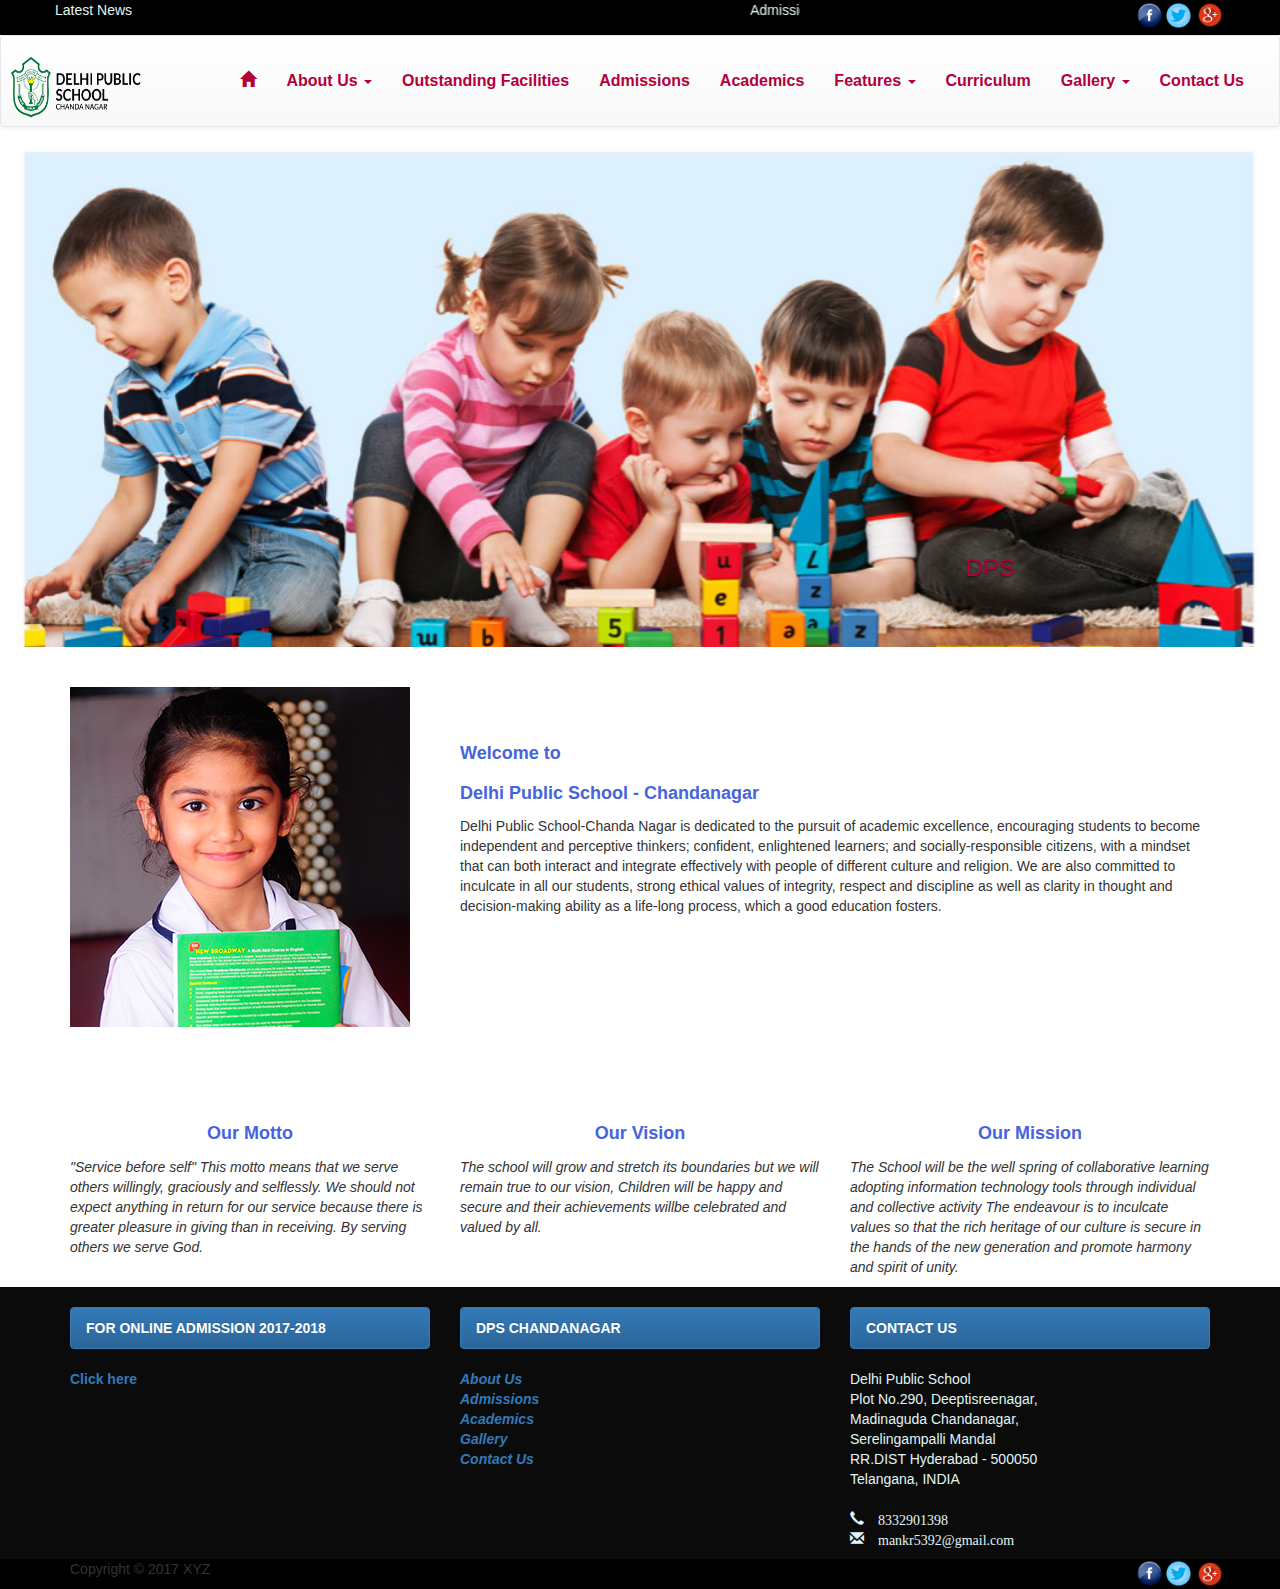
<file: dps/index.html>
<!DOCTYPE html>
<html>

<head>
	<meta charset="utf-8">

	<title>DPS Chandanagar</title>
	<link rel="icon" type="image/png" href = "images/362613-dpslogo.jpg">

	<link rel="stylesheet" type="text/css" href="bootstrap/css/bootstrap.css">
	<link href="bootstrap/css/bootstrap-theme.css" rel="stylesheet">
	<link href="bootstrap/css/bootstrap.css" rel="stylesheet">
	<link href="style.css" rel="stylesheet">

	<link rel="stylesheet" href="https://maxcdn.bootstrapcdn.com/bootstrap/3.3.7/css/bootstrap.min.css">
  <script src="https://ajax.googleapis.com/ajax/libs/jquery/3.2.0/jquery.min.js"></script>
  <script src="https://maxcdn.bootstrapcdn.com/bootstrap/3.3.7/js/bootstrap.min.js"></script>


</head>

<body>

 	<!-- header -->
	 <div id="header-top" style="background-color:black">
	  	<div  class="container" >
	    	<div class="row">

	    		
	    		<div class="news col-md-16 col-sm-16 pull-left">
	    			<p><font color=#E1F5F4>Latest News</font></p>
	    		</div>

	    		<div class="col-lg-7 col-md-7 top-w3ls1"> <font color=#E1F5F4>
					<p class="top-p1"><marquee>Admissions are going on<span class="glyphicon glyphicon-triangle-right"></span>Session 2017-2018 starting from june 12th<span class="glyphicon glyphicon-triangle-right"></span>Admissions for 2017-2018 is in progress</marquee></p></font>
				</div>

		      	<div class="social-icons col-md-16 col-sm-16 pull-right">
		              <a href="https://www.facebook.com/" target = "_blank"   data-toggle="tooltip" title="Facebook"><img src="images/facebook.png" width = "25" height = "25"></a>
		              <a href="https://twitter.com/" target = "_blank" data-toggle="tooltip" title="Twitter"><img src="images/twitter.png" width = "25" height = "25"></a>
		              <a href="http://plus.google.com/explore/" target = "_blank" data-toggle="tooltip" title="Google+"><img src="images/google.png" width = "30" height = "30"></a>
		      	</div>
		      

	    	</div>
	 	 </div>
	</div>


	<!-- navigation -->
	<div class="navbar navbar-default" role="navigation" id="my1">
        <div class="container-fluid">
        	<div class="row">
        		
                            <div class="navbar-header">
                                  <a class="navbar-brand" href="#">
                                  <img class="img-responsive" alt="Brand" src="images/dps-logo.png"></a>
                            </div> 

                            <div class="collapse navbar-collapse" id="bs-example-navbar-collapse-1">
                                <ul class="nav navbar-nav navbar-right">
                                      <li><a href="home" Target="_self"><span class="glyphicon glyphicon-home" style="color:#b3003b;font-size: 16px;"></span></a></li>
                                      
                                      <li class="dropdown">
                                          <a href="#" class="dropdown-toggle" data-toggle="dropdown" role="button" aria-haspopup="true" aria-expanded="false" data-hover="dropdown" style="color:#b3003b;font-size: 16px;"><b>About Us </b><span class="caret"></span></a>
                                          <ul class="dropdown-menu">
                                            <li><a href="#"><b>Our School</b></a></li>
                                            <li><a href="#"><b>Mission and Vision</b></a></li>
                                            <li><a href="babycare" target="_self"><b>Correspondent's Message</b></a></li>
                                          </ul>
                                        </li>

                                        <li><a href="#" style="color:#b3003b;font-size: 16px;"><span><b>Outstanding Facilities</b></span></a></li>

                                        <li><a href="#" style="color:#b3003b;font-size: 16px;"><span><b>Admissions</b></span></a></li>

                                        <li><a href="#" style="color:#b3003b;font-size: 16px;"><span><b>Academics</b></span></a></li>

                                      <li class="dropdown">
                                          <a href="#" class="dropdown-toggle" data-toggle="dropdown" role="button" aria-haspopup="true" aria-expanded="false" data-hover="dropdown" style="color:#b3003b;font-size: 16px;"><b>Features </b><span class="caret"></span></a>
                                          <ul class="dropdown-menu">
                                            <li><a href="#"><b>Faculty</b></a></li>
                                            
                                            <li><a href="pregnancydiet" Target="_self"><b>Features</b></a></li>
                                            <li><a href="#"><b>Primary</b></a></li>
                                            
                                            <li><a href="#"><b>Pre-Primary</b></a></li>
                                          </ul>
                                        </li>

                                        <li><a href="#" style="color:#b3003b;font-size: 16px;"><span><b>Curriculum</b></span></a></li>

                                      <li class="dropdown">
                                          <a href="#" class="dropdown-toggle" data-toggle="dropdown" role="button" aria-haspopup="true" aria-expanded="false" data-hover="dropdown" style="color:#b3003b;font-size: 16px;"><b>Gallery </b><span class="caret"></span></a>
                                          <ul class="dropdown-menu">
                                            <li><a href="#"><b>Photo Gallery</b></a></li>
                                          </ul>
                                      </li>

                                       <li><a href="#" style="color:#b3003b;font-size: 16px;"><span><b>Contact Us</b></span></a></li>
                                 
                                 </ul>

                            </div>
                         
                 </div>
        </div> 
	</div> 

<!-- carousel -->

<div class="container-fluid">
	<!-- <div id="myCarousel" class="carousel slide" data-ride="carousel" style="background: url(images/kids2.jpg);"> -->
  

  <!-- Wrapper for slides -->
  		<div class="carousel-inner" role="listbox" style=" width:100%; height: 500px !important;">
  
    		<div class="item active">
     			<img src="images/school-kids-full-screen-wallpaper-1024x482.jpg" width = "100%" height = "1000px">
    		</div>

		    <div class="item">
		      <img src="images/simg58c24de779d87.jpg" width = "100%" height = "400">
		    </div>

		    <div class="item">
		      <img src="images/2016-10-27-1477586294-6421376-children.jpg" width = "100%" height = "400">
		    </div>

		     <div class="item">
		      <img src="images/kids2.jpg" width = "100%" height = "400">
		    </div>
		      
		    <div class="carousel-caption">
		        <h3  style="color:#b3003b">
		         <marquee>DPS : Securing Future</marquee></h3>
		    </div>    
  		</div>

	</div>
</div>
<br><br>

<!-- welcome part -->
<div id="header-top" style="background-color:white">
  		<div  class="container" >
    		<div class="row">
    			<div class="col-md-4 col-sm-4 col-xs-4">
					<img src="images/welcome-img.jpg">
				</div>

    			<div class="col-md-8 col-sm-8 col-xs-12"></br>

					<h1 style ="color:#4664DC"><font size = "4"><b>Welcome to <br> Delhi Public School - Chandanagar</b></font></h1>
					
					<p>Delhi Public School-Chanda Nagar is dedicated to the pursuit of academic excellence, encouraging students to become independent and perceptive thinkers; confident, enlightened learners; and socially-responsible citizens, with a mindset that can both interact and integrate effectively with people of different culture and religion. We are also committed to inculcate in all our students, strong ethical values of integrity, respect and discipline as well as clarity in thought and decision-making ability as a life-long process, which a good education fosters.</p>
				
					<br/><br/>

				</div>
				
			</div>
		</div>
</div>

<br><br>
<!-- motto -->
<div id="header-top" style="background-color:white">
  		<div  class="container" >
    		<div class="row">

    			<div class="col-md-4 col-sm-4 col-xs-4"></br>
           			
					<h1 style ="color:#4664DC; text-align:center"><font size = "4"><b>Our Motto</b></font></h1>
					
					<p><i>"Service before self" This motto means that we serve others willingly, graciously and selflessly. We should not expect anything in return for our service because there is greater pleasure in giving than in receiving. By serving others we serve God.</i></p>
				</div>

    			<div class="col-md-4 col-sm-4 col-xs-4"></br>
           
					<h1 style ="color:#4664DC; text-align:center"><font size = "4"><b>Our Vision</b></font></h1>
					
					<p><i>The school will grow and stretch its boundaries but we will remain true to our vision, Children will be happy and secure and their achievements willbe celebrated and valued by all.</i></p>

					
				</div>

				<div class="col-md-4 col-sm-4 col-xs-4"></br>
           
					<h1 style ="color:#4664DC; text-align:center"><font size = "4"><b>Our Mission</b></font></h1>
					
					<p><i>The School will be the well spring of collaborative learning adopting information technology tools through individual and collective activity The endeavour is to inculcate values so that the rich heritage of our culture is secure in the hands of the new generation and promote harmony and spirit of unity.</i></p>

				</div>
				
					<br/><br/>

				
			</div>
		</div>
</div>

	<!-- footer -->
	<footer style="background-color:#0B0B0B;">
  		<div class="container">
                    <div class="row">

                        <div class="col-md-4 col-sm-3 col-xs-12"></br>
                            <ul class="list-group">
							  <li class="list-group-item active"><b>FOR ONLINE ADMISSION 2017-2018</b></li> 
							</ul>
                            <a><b>Click here</b></a>
                        </div>

                        <div class="col-md-4 col-sm-12 col-xs-12"></br>
							<ul class="list-group">
							  <li class="list-group-item active"><b>DPS CHANDANAGAR</b></li>
							</ul>
							  <a><b><i>About Us</i></b></a>
							  <br>
							  <a><b><i>Admissions</i></b></a>
							  <br>
							  <a><b><i>Academics</i></b></a>
							  <br>
							  <a><b><i>Gallery</i></b></a>
							  <br>
							  <a><b><i>Contact Us</i></b></a>
                        </div>

                        <div class="col-md-4 col-sm-12 col-xs-12"></br>
                            <ul class="list-group">
                				<li class="list-group-item active"><b> CONTACT US</b></li>
              				</ul>
              				<p><font color="#E1F5F4">Delhi Public School <br>
              				Plot No.290, Deeptisreenagar,<br>
              				Madinaguda Chandanagar,<br>
							Serelingampalli Mandal <br>
							RR.DIST Hyderabad - 500050 <br>
							Telangana, INDIA <br><br>
							<span class="glyphicon glyphicon-earphone" aria-hidden="true">
							8332901398
							</span>
							<br>
							<span class="glyphicon glyphicon-envelope" aria-hidden="true">
							mankr5392@gmail.com
							</span>
							</font></p>
                       </div>

                    </div>
        </div>     
	</footer>


<div id="footer-bottom" style="background-color:black">
     <div  class="container" >
        <div class="row">

            <div class="info-icons col-md-6 col-sm-12 pull-left">
              
              <span style = "color: e6f0f1">Copyright © 2017 XYZ</span>
              
            </div>

            <div class="social-icons col-md-16 col-sm-16 pull-right">
			      <a href="https://www.facebook.com/" target = "_blank"   data-toggle="tooltip" title="Facebook"><img src="images/facebook.png" width = "25" height = "25"></a>
			      <a href="https://twitter.com/" target = "_blank" data-toggle="tooltip" title="Twitter"><img src="images/twitter.png" width = "25" height = "25"></a>
			      <a href="http://plus.google.com/explore/" target = "_blank" data-toggle="tooltip" title="Google+"><img src="images/google.png" width = "30" height = "30"></a>
		    </div>

        </div>
    </div>
</div>





</body>

</html>
</file>
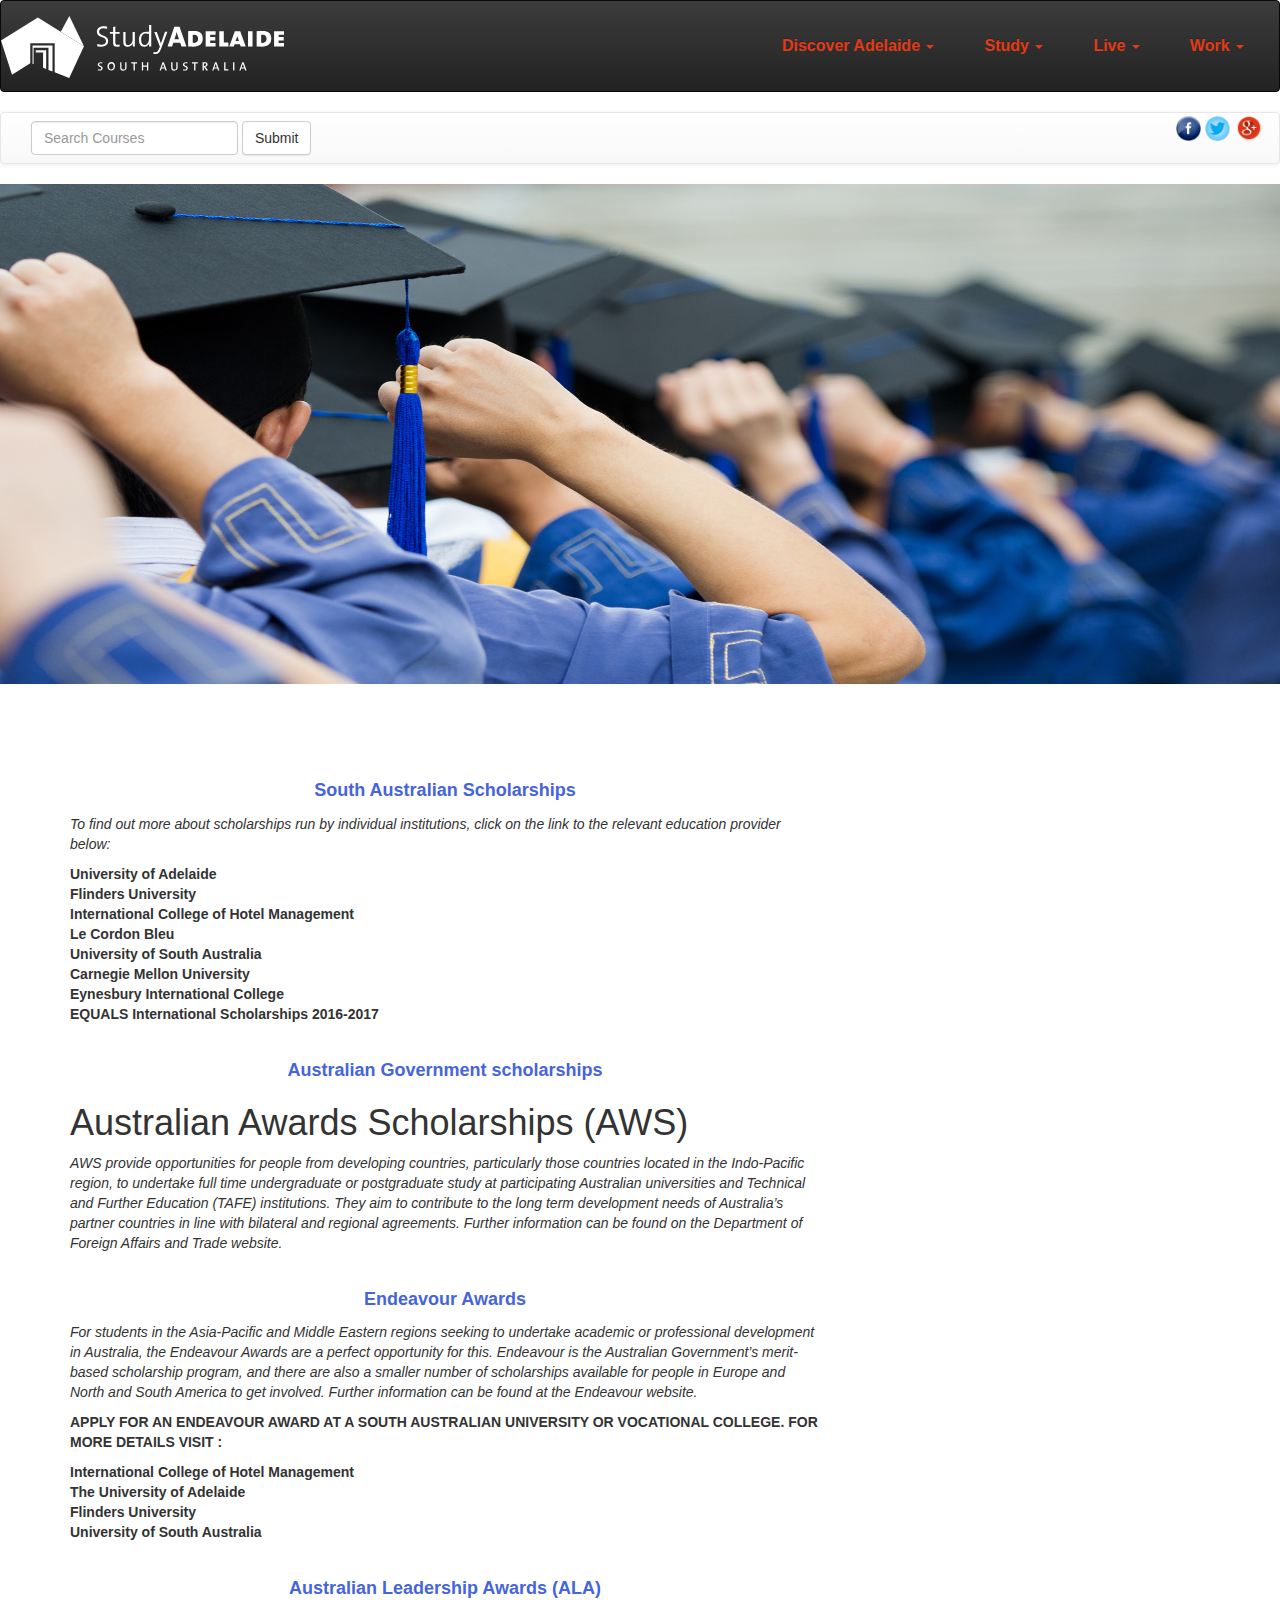
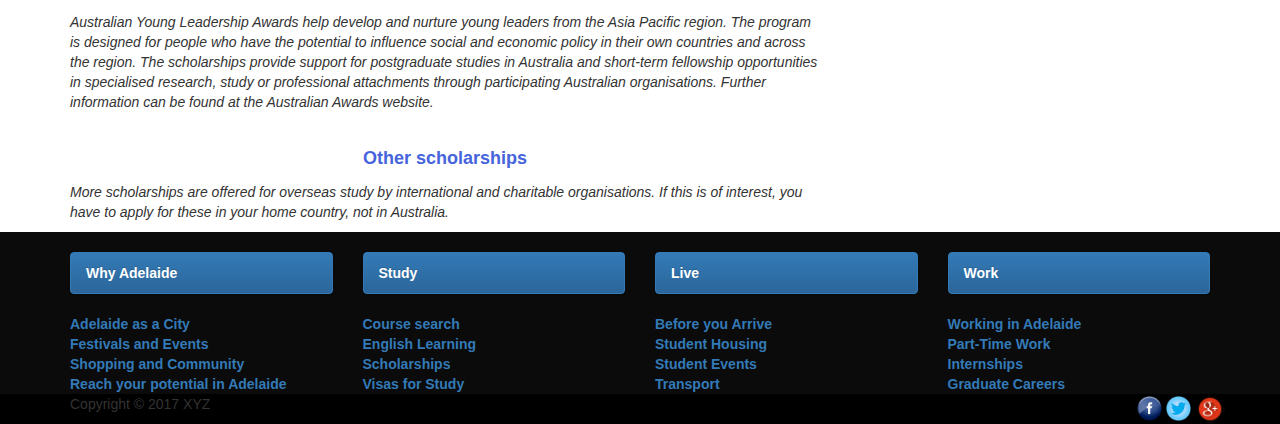
<file: scholarship/index.html>
<!DOCTYPE html>
<html>
<head>
  <title>Scholarships</title>
  <link rel="icon" type="image/png" href = "images/Road-To-Recovery-Scholarship-Logo.png">
  <meta charset="utf-8">
  <meta name="viewport" content="width=device-width, initial-scale=1">

  <link rel="stylesheet" type="text/css" href="bootstrap/css/bootstrap.css">
  <link href="bootstrap/css/bootstrap-theme.css" rel="stylesheet">
  <link href="bootstrap/css/bootstrap.css" rel="stylesheet">
  <link href="style.css" rel="stylesheet">

  <link rel="stylesheet" href="https://maxcdn.bootstrapcdn.com/bootstrap/3.3.7/css/bootstrap.min.css">
  <script src="https://ajax.googleapis.com/ajax/libs/jquery/3.2.0/jquery.min.js"></script>
  <script src="https://maxcdn.bootstrapcdn.com/bootstrap/3.3.7/js/bootstrap.min.js"></script>
</head>

<body>

<div class="navbar navbar-inverse" role="navigation" id="my1">
  <div class="container-fluid">
    <div class="row">
    
      <div class="navbar-header">
        <a class="navbar-brand" href="#">
          <img class="img-responsive" alt="Brand" src="images/study-adelaide-logo.svg"></a>
      </div> 

      <div class="collapse navbar-collapse" id="bs-example-navbar-collapse-1">
                                <ul class="nav navbar-nav navbar-right">
                                      
                                      <li class="dropdown">
                                          <a href="#" class="dropdown-toggle" data-toggle="dropdown" role="button" aria-haspopup="true" aria-expanded="false" data-hover="dropdown" style="color:#E33B16;font-size: 16px;"><b>Work </b><span class="caret"></span></a>
                                          <ul class="dropdown-menu">
                                            <li><a href="#"><b>Working in Adelaide</b></a></li>
                                            <li><a href="#"><b>Part Time works</b></a></li>
                                            <li><a href="#"><b>Internships</b></a></li>
                                            <li><a href="#"><b>Graduate Careers</b></a></li>
                                          </ul>
                                        </li>
                     
                                 </ul>

                                 <ul class="nav navbar-nav navbar-right">
                                      
                                      <li class="dropdown">
                                          <a href="#" class="dropdown-toggle" data-toggle="dropdown" role="button" aria-haspopup="true" aria-expanded="false" data-hover="dropdown" style="color:#E33B16;font-size: 16px;"><b>Live </b><span class="caret"></span></a>
                                          <ul class="dropdown-menu">
                                            <li><a href="#"><b>Before you Arrive</b></a></li>
                                            <li><a href="#"><b>Student Housing</b></a></li>
                                            <li><a href="#"><b>Student Events</b></a></li>
                                            <li><a href="#"><b>Transports</b></a></li>
                                            <li><a href="#"><b>Money and Banking</b></a></li>
                                            <li><a href="#"><b>Tours and Travels</b></a></li>
                                            <li><a href="#"><b>Family Life</b></a></li>
                                          </ul>
                                        </li>
                     
                                 </ul>

                                 <ul class="nav navbar-nav navbar-right">
                                      
                                      <li class="dropdown">
                                          <a href="#" class="dropdown-toggle" data-toggle="dropdown" role="button" aria-haspopup="true" aria-expanded="false" data-hover="dropdown" style="color:#E33B16;font-size: 16px;"><b>Study </b><span class="caret"></span></a>
                                          <ul class="dropdown-menu">
                                            <li><a href="#"><b>Course Search</b></a></li>
                                            <li><a href="#"><b>Learning English</b></a></li>
                                            <li><a href="#"><b>Visas for Studying</b></a></li>
                                            <li><a href="#"><b>Universities</b></a></li>
                                            <li><a href="#"><b>University Pathways</b></a></li>
                                            <li><a href="#"><b>Vocational</b></a></li>
                                            <li><a href="#"><b>Higher Education</b></a></li>
                                            <li><a href="#"><b>Schools</b></a></li>
                                          </ul>
                                        </li>
                     
                                 </ul>

                                 <ul class="nav navbar-nav navbar-right">
                                      
                                      <li class="dropdown">
                                          <a href="#" class="dropdown-toggle" data-toggle="dropdown" role="button" aria-haspopup="true" aria-expanded="false" data-hover="dropdown" style="color:#E33B16;font-size: 16px;"><b>Discover Adelaide </b><span class="caret"></span></a>
                                          <ul class="dropdown-menu">
                                            <li><a href="#"><b>Adelaide as a City</b></a></li>
                                            <li><a href="#"><b>Festivals and Events</b></a></li>
                                            <li><a href="#"><b>Shopping and Community</b></a></li>
                                            <li><a href="#"><b>Reach Your Potential in Adelaide</b></a></li>
                                          </ul>
                                        </li>
                     
                                 </ul>

      </div>
  </div>
 </div>
</div>

<nav class="navbar navbar-default">
  <div class="container-fluid">
    <form class="navbar-form navbar-left">
      <div class="form-group">
        <input type="text" class="form-control" placeholder="Search Courses">
      </div>
      <button type="submit" class="btn btn-default">Submit</button>
    </form>

    <div class="social-icons col-md-16 col-sm-16 pull-right">
                  <a href="https://www.facebook.com/" target = "_blank"   data-toggle="tooltip" title="Facebook"><img src="images/facebook.png" width = "25" height = "25"></a>
                  <a href="https://twitter.com/" target = "_blank" data-toggle="tooltip" title="Twitter"><img src="images/twitter.png" width = "25" height = "25"></a>
                  <a href="http://plus.google.com/explore/" target = "_blank" data-toggle="tooltip" title="Google+"><img src="images/google.png" width = "30" height = "30"></a>
    </div>

  </div>
</nav>

<div class="item">
          <img src="images/Scholarship.jpg" width = "100%" height = "500">
</div>
<br><br>

<div id="header-top" style="background-color:white">
      <div  class="container" >
        <div class="row">
<div class="col-md-8 col-sm-8 col-xs-8"></br>
           
          <h1 style ="color:#4664DC; text-align:center"><font size = "4"><b>South Australian Scholarships</b></font></h1>
          
          <p><i>To find out more about scholarships run by individual institutions, click on the link to the relevant education provider below:</i></p>
          <p><b>
            University of Adelaide<br>
            Flinders University<br>
            International College of Hotel Management<br>
            Le Cordon Bleu<br>
            University of South Australia<br>
            Carnegie Mellon University<br>
            Eynesbury International College<br>
            EQUALS International Scholarships 2016-2017<br>
          </b></p>

          <h1 style ="color:#4664DC; text-align:center"><font size = "4"><b>Australian Government scholarships</b></font></h1>
          <h1>Australian Awards Scholarships (AWS)</h1>
          <p><i>AWS provide opportunities for people from developing countries, particularly those countries located in the Indo-Pacific region, to undertake full time undergraduate or postgraduate study at participating Australian universities and Technical and Further Education (TAFE) institutions. They aim to contribute to the long term development needs of Australia’s partner countries in line with bilateral and regional agreements. Further information can be found on the Department of Foreign Affairs and Trade website.</i></p>

          <h1 style ="color:#4664DC; text-align:center"><font size = "4"><b>Endeavour Awards</b></font></h1>
          <p><i>For students in the Asia-Pacific and Middle Eastern regions seeking to undertake academic or professional development in Australia, the Endeavour Awards are a perfect opportunity for this. Endeavour is the Australian Government’s merit-based scholarship program, and there are also a smaller number of scholarships available for people in Europe and North and South America to get involved. Further information can be found at the Endeavour website.</i></p>

          <p><b>APPLY FOR AN ENDEAVOUR AWARD AT A SOUTH AUSTRALIAN UNIVERSITY OR VOCATIONAL COLLEGE. FOR MORE DETAILS VISIT :</b></p>
          <p><b>International College of Hotel Management<br>
                The University of Adelaide<br>
                Flinders University<br>
                University of South Australia
            </b></p>

             <h1 style ="color:#4664DC; text-align:center"><font size = "4"><b>Australian Leadership Awards (ALA)</b></font></h1>
             <p><i>Australian Young Leadership Awards help develop and nurture young leaders from the Asia Pacific region. The program is designed for people who have the potential to influence social and economic policy in their own countries and across the region. The scholarships provide support for postgraduate studies in Australia and short-term fellowship opportunities in specialised research, study or professional attachments through participating Australian organisations. Further information can be found at the Australian Awards website.</i></p>

             <h1 style ="color:#4664DC; text-align:center"><font size = "4"><b>Other scholarships</b></font></h1>
             <p><i>More scholarships are offered for overseas study by international and charitable organisations. If this is of interest, you have to apply for these in your home country, not in Australia.</i></p>

        </div>
      </div>
    </div>
  </div>

        <footer style="background-color:#0B0B0B;">
          <div class="container">
                    <div class="row">

                        <div class="col-md-3 col-sm-3 col-xs-12"></br>
                            <ul class="list-group">
                                <li class="list-group-item active"><b>Why Adelaide</b></li> 
                            </ul>
                            <a><b>Adelaide as a City</b></a><br>
                            <a><b>Festivals and Events</b></a><br>
                            <a><b>Shopping and Community</b></a><br>
                            <a><b>Reach your potential in Adelaide</b></a><br>
                          </div>

                          <div class="col-md-3 col-sm-3 col-xs-12"></br>
                            <ul class="list-group">
                                <li class="list-group-item active"><b>Study</b></li> 
                            </ul>
                            <a><b>Course search</b></a><br>
                            <a><b>English Learning</b></a><br>
                            <a><b>Scholarships</b></a><br>
                            <a><b>Visas for Study</b></a><br>
                          </div>

                          <div class="col-md-3 col-sm-3 col-xs-12"></br>
                            <ul class="list-group">
                                <li class="list-group-item active"><b>Live</b></li> 
                            </ul>
                            <a><b>Before you Arrive</b></a><br>
                            <a><b>Student Housing</b></a><br>
                            <a><b>Student Events</b></a><br>
                            <a><b>Transport</b></a><br>
                          </div>

                          <div class="col-md-3 col-sm-3 col-xs-12"></br>
                            <ul class="list-group">
                                <li class="list-group-item active"><b>Work</b></li> 
                            </ul>
                            <a><b>Working in Adelaide</b></a><br>
                            <a><b>Part-Time Work</b></a><br>
                            <a><b>Internships</b></a><br>
                            <a><b>Graduate Careers</b></a><br>
                          </div>

                    </div>
            </div>
        </footer>
        

        <div id="footer-bottom" style="background-color:black">
     <div  class="container" >
        <div class="row">

            <div class="info-icons col-md-6 col-sm-12 pull-left">
              
              <span style = "color: e6f0f1">Copyright © 2017 XYZ</span>
              
            </div>

            <div class="social-icons col-md-16 col-sm-16 pull-right">
            <a href="https://www.facebook.com/" target = "_blank"   data-toggle="tooltip" title="Facebook"><img src="images/facebook.png" width = "25" height = "25"></a>
            <a href="https://twitter.com/" target = "_blank" data-toggle="tooltip" title="Twitter"><img src="images/twitter.png" width = "25" height = "25"></a>
            <a href="http://plus.google.com/explore/" target = "_blank" data-toggle="tooltip" title="Google+"><img src="images/google.png" width = "30" height = "30"></a>
        </div>

        </div>
    </div>
</div>

        
  

</body>
</html>
</file>
<file: dps/style.css>
.navbar-brand>img {
  height: 70px;
  padding: 2px; /* firefox bug fix */
  width: 150px;
}
.navbar {min-height: 100px;}
.navbar-brand {padding: 15px; height: 80px; line-height: 80px;}

.nav{padding: 20px;}
</file>
<file: scholarship/style.css>
.navbar {min-height: 100px;}
.navbar-brand {padding: 15px; height: 80px; line-height: 80px;}

.nav{padding: 20px;}
</file>
